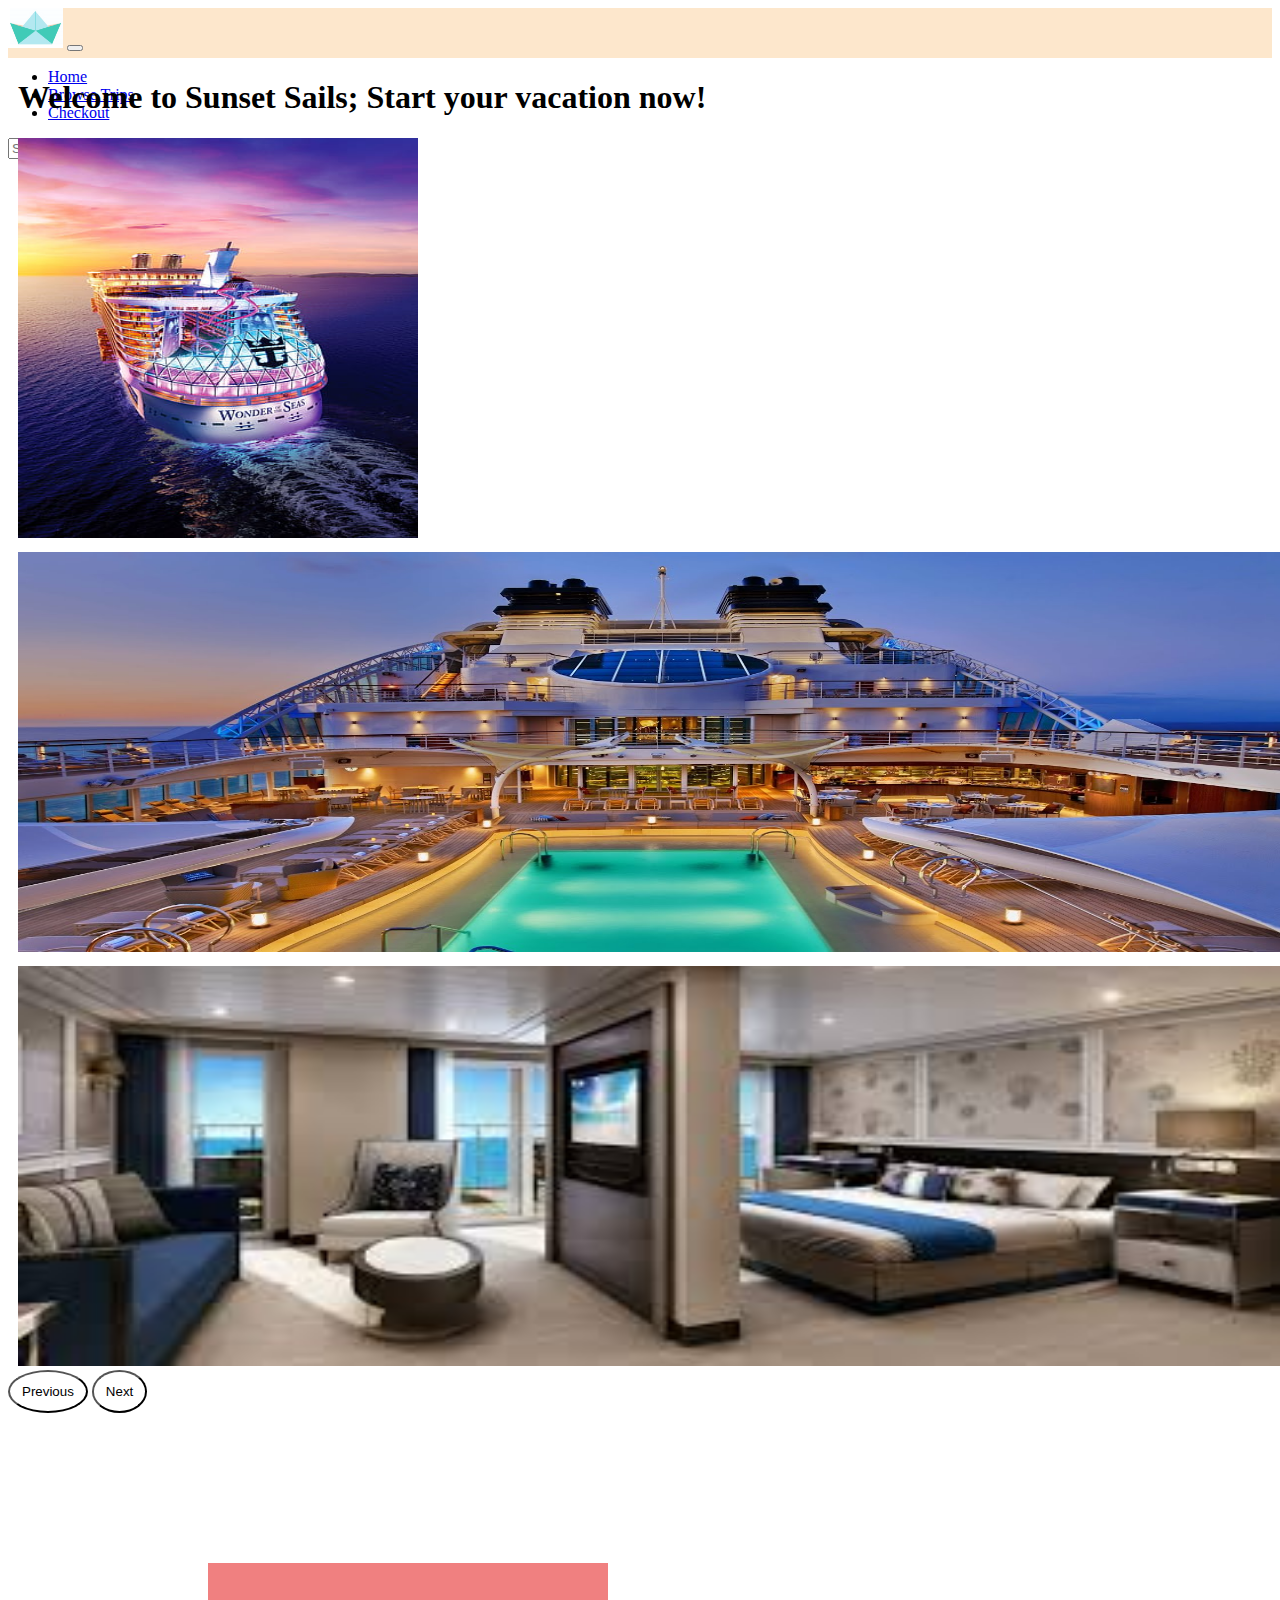
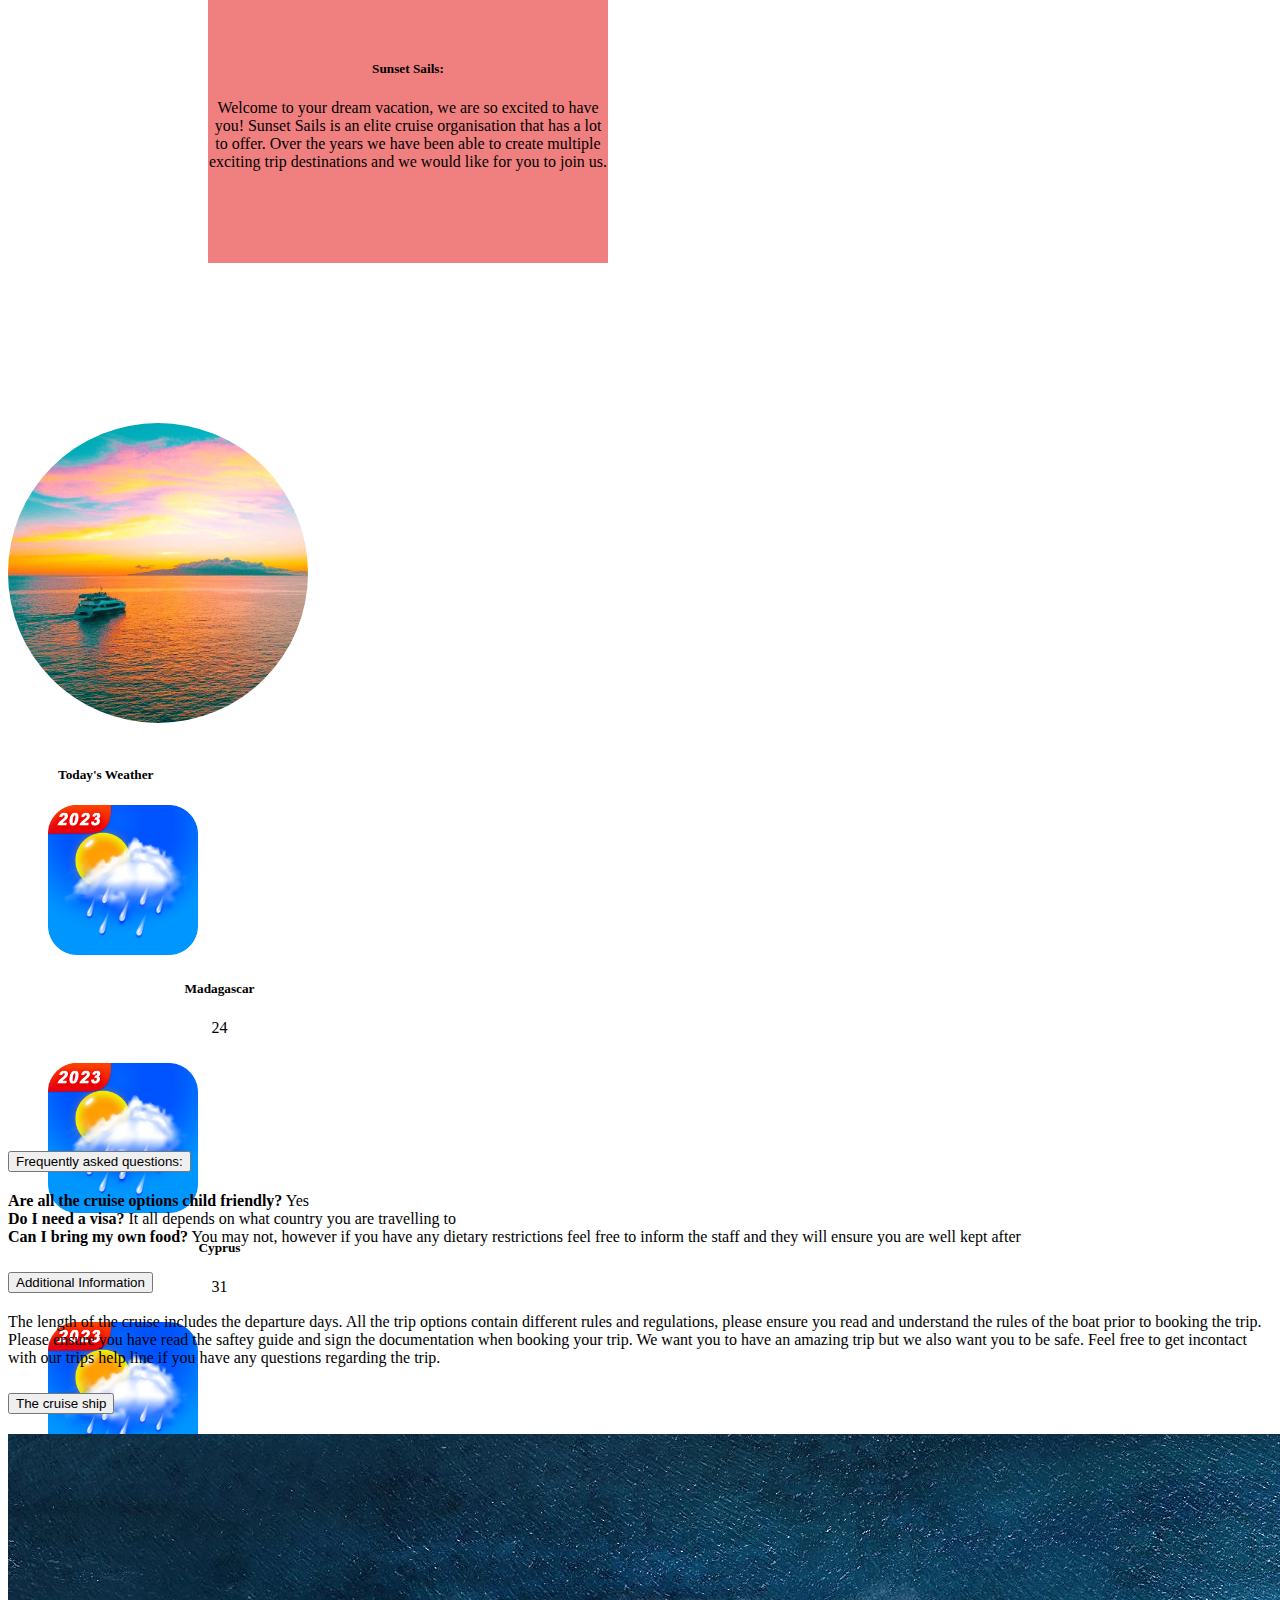
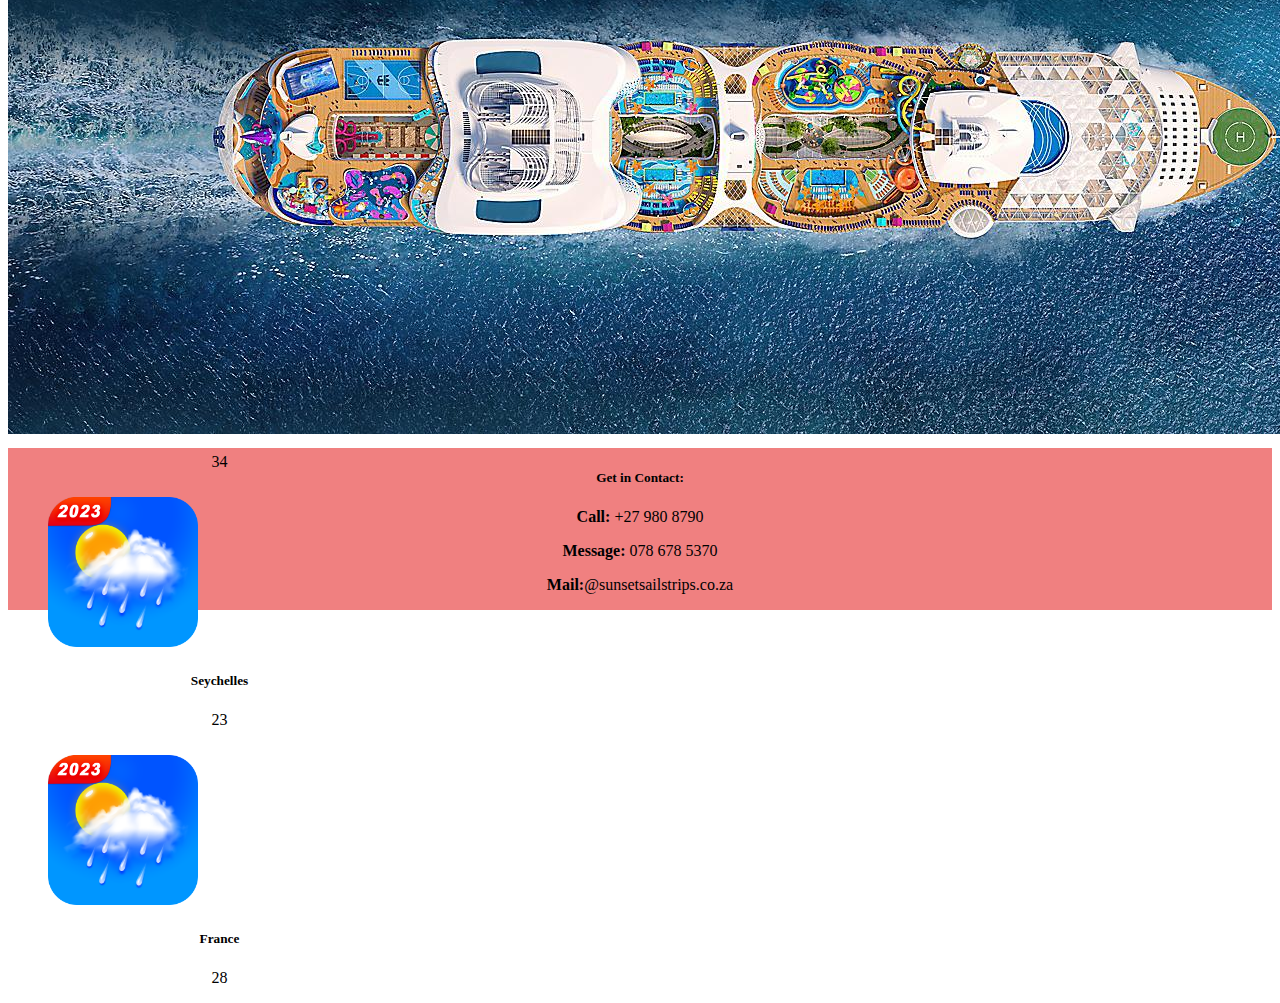
<file: index.html>
<!doctype html>
<html lang="en">
  <head>
    <meta charset="utf-8">
    <meta name="viewport" content="width=device-width, initial-scale=1">
    <title>Alexia Cahi - Sunset Sails</title>

    <!--Stylesheets-->
    <link href="https://cdn.jsdelivr.net/npm/bootstrap@5.3.0/dist/css/bootstrap.min.css" rel="stylesheet" integrity="sha384-9ndCyUaIbzAi2FUVXJi0CjmCapSmO7SnpJef0486qhLnuZ2cdeRhO02iuK6FUUVM" crossorigin="anonymous">
    <link rel="stylesheet" href="styles/main.css">
  </head>
  <body>

    <!------------------------------------------------------------------------>
    <!--Navbar-->
    <nav class="navbar navbar-expand-lg bg-body-tertiary">
        <div class="container-fluid">

        <!--Logo-->
          <a class="navbar-brand" href="assets/logo.png"><img src="assets/logo.png" width="55px" height="40px"></a>
          <button class="navbar-toggler" type="button" data-bs-toggle="collapse" data-bs-target="#navbarSupportedContent" aria-controls="navbarSupportedContent" aria-expanded="false" aria-label="Toggle navigation">
            <span class="navbar-toggler-icon"></span>
          </button>

          <!--Nav items-->
          <div class="collapse navbar-collapse" id="navbarSupportedContent">
            <ul class="navbar-nav me-auto mb-2 mb-lg-0">
              <li class="nav-item">
                <a class="nav-link active" aria-current="page" href="index.html">Home</a>
              </li>
              <li class="nav-item">
                <a class="nav-link" href="trips.html">Browse Trips</a>
              </li>
              <li class="nav-item">
                <a class="nav-link" href="checkout.html">Checkout</a>
              </li>
            </ul>
            <form class="d-flex" role="search">
              <input class="form-control me-2" type="search" placeholder="Search" aria-label="Search">
              <button class="btn btn-outline-success" type="submit">Search</button>
            </form>
          </div>
        </div>
      </nav>

    <!-- ------------------------------------------------------------------------------------------------ -->
     <!-- ------------------------------------------------------------------------------------------------ -->
    <!-- Carousel -->

    <div id="carouselExample" class="carousel carousel-dark slide">
        <div class="carousel-inner">
          <!-- Slide 1 -->
          <div class="carousel-item active">
            <div class="container mt-2 pt-2">
              <div class="row full-height">
                <div class="col align-self-center">
                  <h1>Welcome to Sunset Sails; Start your vacation now!</h1>
                </div>
                <div class="col align-self-end height= 50px">
                  <img src="assets/slide1.jpg" class="hero-image" id="hero-image" height="400px" width="400px">
                </div>
              </div>
            </div>
          </div>
  
          <!-- Slide 2 -->
          <div class="carousel-item">
            <div class="container mt-2 pt-2">
              <div class="row full-height">
                <div class="col align-self-end">
                  <img src="assets/slide2.jpg" class="hero-image" id="hero-image" height="400px" width="100%">
                </div>
              </div>
            </div>
          </div>

           <!-- Slide 3 -->
           <div class="carousel-item">
            <div class="container mt-2 pt-2">
              <div class="row full-height">
                <div class="col align-self-end">
                  <img src="assets/slide3.jpeg" class="hero-image" id="hero-image" height="400px" width="100%">
                </div>
              </div>
            </div>
          </div>
  
        <!-- Carousel Controls -->
        <button class="carousel-control-prev" type="button" data-bs-target="#carouselExample" data-bs-slide="prev">
          <span class="carousel-control-prev-icon" aria-hidden="true"></span>
          <span class="visually-hidden">Previous</span>
        </button>
        <button class="carousel-control-next" type="button" data-bs-target="#carouselExample" data-bs-slide="next">
          <span class="carousel-control-next-icon" aria-hidden="true"></span>
          <span class="visually-hidden">Next</span>
        </button>
      </div>

      <!-- About Us -->
      <div class="row">

        <!-- Card 1-->
        <div class="col-sm-6 mb-3 mb-sm-0">
          <div class="card" style="margin-top: 150px; margin-left: 200px; background-color: lightcoral; height: 300px; width: 400px;">
            <div class="card-body">
              <h5 class="card-title">Sunset Sails:</h5>
              <p class="card-text">Welcome to your dream vacation, we are so excited to have you! Sunset Sails is an elite cruise organisation that has a lot to offer. Over the years we have been able to create multiple exciting trip destinations and we would like for you to join us. </p>
            </div>
          </div>
        </div>

        <!-- Card 2-->
        <div class="col-sm-6">
            <div class="card-body">
             <img src="assets/sunsetsails.jpg" style="width: 300px; height: 300px; border-radius: 50%; margin-top: 150px;">
            </div>
        </div>
      </div>

      <!------------------------------------------------------------------------------------>
      <!-- Weather Api -->

      <h5 id="temp" class="priMed fs04 italics" style="margin-left: 50px; margin-top: 40px;">Today's Weather</h5>
      
      <!-- Card group 1-->
      <!-- Card 1 -->
      <div class="card-group" style="width: 1300px; height: 300px; margin-left: 20px;">
        <div class="card">
            <img src="assets/weather.png" class="card-img-top" alt="madagascar" style="width: 150px; height: 150px;">
            <div class="card-body">
                <h5 class="card-title">Madagascar</h5>
                <p class="card-text mt-4" id="weatherTemp">24</p>
            </div>
        </div>

        <!-- Card 2 -->
        <div class="card">
            <img src="assets/weather.png" class="card-img-top" alt="cyprus" style="width: 150px; height: 150px;">
            <div class="card-body">
                <h5 class="card-title">Cyprus</h5>
                <p class="card-text mt-4" id="weatherTemp">31</p>
            </div>
        </div>
 

        <!-- Card 3 -->
        <div class="card">
          <img src="assets/weather.png" class="card-img-top" alt="lebanon" style="width: 150px; height: 150px;">
          <div class="card-body">
            <h5 class="card-title">Lebanon</h5>
            <p class="card-text mt-4" id="weatherTemp">25</p>
          </div>
        </div>

         <!-- Card 4 -->
       <div class="card">
        <img src="assets/weather.png" class="card-img-top" alt="rome" style="width: 150px; height: 150px;">
        <div class="card-body">
          <h5 class="card-title">Rome</h5>
          <p class="card-text mt-4" id="weatherTemp">27</p>
        </div>
      </div>

      <!-- Card 5 -->
      <div class="card">
        <img src="assets/weather.png" class="card-img-top" alt="mauritius" style="width: 150px; height: 150px;">
        <div class="card-body">
          <h5 class="card-title">Mauritius</h5>
          <p class="card-text mt-4" id="weatherTemp">34</p>
        </div>
      </div>

      <!-- Card 6 -->
      <div class="card">
        <img src="assets/weather.png" class="card-img-top" alt="seychelles" style="width: 150px; height: 150px;">
        <div class="card-body">
          <h5 class="card-title">Seychelles</h5>
          <p class="card-text mt-4" id="weatherTemp">23</p>
        </div>
      </div>

      <!-- Card 7 -->
      <div class="card">
        <img src="assets/weather.png" class="card-img-top" alt="france" style="width: 150px; height: 150px;">
        <div class="card-body">
          <h5 class="card-title">France</h5>
          <p class="card-text mt-4" id="weatherTemp">28</p>
        </div>
      </div>
    </div>

    <!--Accordion-->
    <!--First accordion-->
    <div class="accordion accordion-flush" id="accordionFlushExample" style="margin-top: 40px;">
      <div class="accordion-item">
        <h2 class="accordion-header">
          <button class="accordion-button collapsed" type="button" data-bs-toggle="collapse" data-bs-target="#flush-collapseOne" aria-expanded="false" aria-controls="flush-collapseOne">
            Frequently asked questions:
          </button>
        </h2>
        <div id="flush-collapseOne" class="accordion-collapse collapse" data-bs-parent="#accordionFlushExample">
          <div class="accordion-body"><b>Are all the cruise options child friendly?</b>  Yes</div>
          <div class="accordion-body"><b>Do I need a visa?</b>  It all depends on what country you are travelling to</div>
          <div class="accordion-body"><b>Can I bring my own food?</b>  You may not, however if you have any dietary restrictions feel free to inform the staff and they will ensure you are well kept after</div>
        </div>
      </div>

      <!--Second accordion-->
      <div class="accordion-item">
        <h2 class="accordion-header">
          <button class="accordion-button collapsed" type="button" data-bs-toggle="collapse" data-bs-target="#flush-collapseTwo" aria-expanded="false" aria-controls="flush-collapseTwo">
            Additional Information
          </button>
        </h2>
        <div id="flush-collapseTwo" class="accordion-collapse collapse" data-bs-parent="#accordionFlushExample">
          <div class="accordion-body">The length of the cruise includes the departure days. All the trip options contain different rules and regulations, please ensure you read and understand the rules of the boat prior to booking the trip. Please ensure you have read the saftey guide and sign the documentation when booking your trip. We want you to have an amazing trip but we also want you to be safe. Feel free to get incontact with our trips help line if you have any questions regarding the trip.</div>
        </div>
      </div>

      <!--Third accordion-->
      <div class="accordion-item">
        <h2 class="accordion-header">
          <button class="accordion-button collapsed" type="button" data-bs-toggle="collapse" data-bs-target="#flush-collapseThree" aria-expanded="false" aria-controls="flush-collapseThree">
            The cruise ship
          </button>
        </h2>
        <div id="flush-collapseThree" class="accordion-collapse collapse" data-bs-parent="#accordionFlushExample">
          <div class="accordion-body"><img src="assets/cruiseship.jpg"></div>
        </div>
      </div>
    </div>

    <!--Footer-->
    <div class="card" style="width: 100%; margin-left: 0px; margin-bottom: 0px; margin-top: 10px; background-color: lightcoral;">
      <div class="card-body">
        <h5 class="card-title">Get in Contact:</h5>
        <p class="card-text"><b>Call:</b> +27 980 8790</p>
        <p class="card-text"><b>Message:</b> 078 678 5370</p>
        <p class="card-text"><b>Mail:</b >@sunsetsailstrips.co.za</p>
      </div>
    </div>

     <!-- Javascript -->
     <script src="https://cdn.jsdelivr.net/npm/@popperjs/core@2.11.8/dist/umd/popper.min.js" integrity="sha384-I7E8VVD/ismYTF4hNIPjVp/Zjvgyol6VFvRkX/vR+Vc4jQkC+hVqc2pM8ODewa9r" crossorigin="anonymous"></script>
     <script src="https://cdn.jsdelivr.net/npm/bootstrap@5.3.0/dist/js/bootstrap.min.js" integrity="sha384-fbbOQedDUMZZ5KreZpsbe1LCZPVmfTnH7ois6mU1QK+m14rQ1l2bGBq41eYeM/fS" crossorigin="anonymous"></script>
     <script src="https://ajax.googleapis.com/ajax/libs/jquery/3.7.0/jquery.min.js"></script>
     <script src="scripts/main.js"></script>

  </body>
</html>
</file>
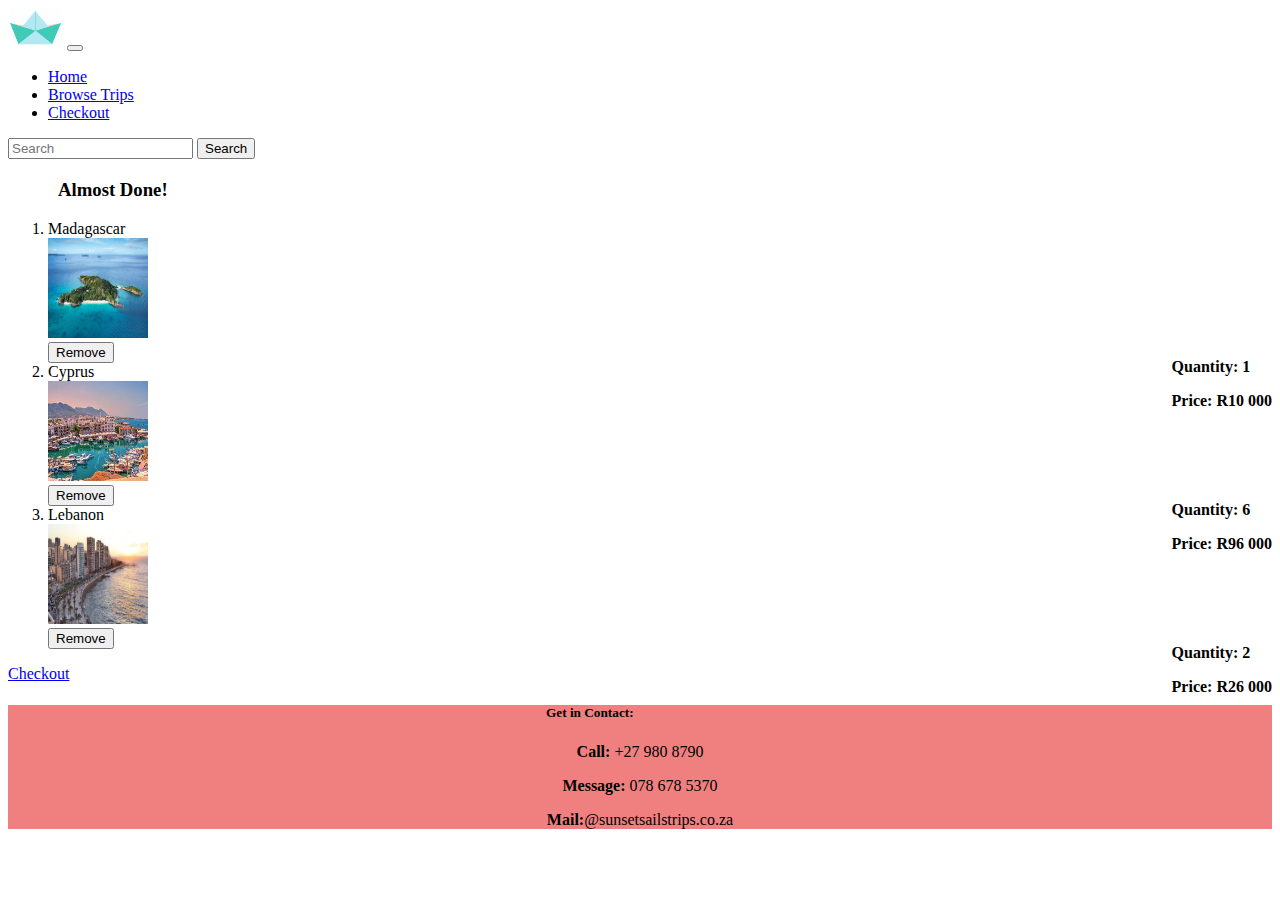
<file: checkout.html>
<!doctype html>
<html lang="en">
  <head>
    <meta charset="utf-8">
    <meta name="viewport" content="width=device-width, initial-scale=1">
    <title>Alexia Cahi - Sunset Sails</title>
    <!--Stylesheets-->
    <link href="https://cdn.jsdelivr.net/npm/bootstrap@5.3.0/dist/css/bootstrap.min.css" rel="stylesheet" integrity="sha384-9ndCyUaIbzAi2FUVXJi0CjmCapSmO7SnpJef0486qhLnuZ2cdeRhO02iuK6FUUVM" crossorigin="anonymous">
    <link href="final.html" rel="stylesheet">
  </head>
  <body>

    <!------------------------------------------------------------------------>
    <!--Navbar-->
    <nav class="navbar navbar-expand-lg bg-body-tertiary">
        <div class="container-fluid">

        <!--Logo-->
          <a class="navbar-brand" href="assets/logo.png"><img src="assets/logo.png" width="55px" height="40px"></a>
          <button class="navbar-toggler" type="button" data-bs-toggle="collapse" data-bs-target="#navbarSupportedContent" aria-controls="navbarSupportedContent" aria-expanded="false" aria-label="Toggle navigation">
            <span class="navbar-toggler-icon"></span>
          </button>

          <!--Nav items-->
          <div class="collapse navbar-collapse" id="navbarSupportedContent">
            <ul class="navbar-nav me-auto mb-2 mb-lg-0">
              <li class="nav-item">
                <a class="nav-link active" aria-current="page" href="index.html">Home</a>
              </li>
              <li class="nav-item">
                <a class="nav-link" href="trips.html">Browse Trips</a>
              </li>
              <li class="nav-item">
                <a class="nav-link" href="checkout.html">Checkout</a>
              </li>
            </ul>
            <form class="d-flex" role="search">
              <input class="form-control me-2" type="search" placeholder="Search" aria-label="Search">
              <button class="btn btn-outline-success" type="submit">Search</button>
            </form>
          </div>
        </div>
      </nav>

      <div style="margin-top: 20px; margin-left: 50px;"><h3>Almost Done!</h3></div>
      <!--Table containing info of selected trip-->
      <!--Item 1-->
      <ol class="list-group list-group-numbered">
        <li class="list-group-item d-flex justify-content-between align-items-start">
          <div class="ms-2 me-auto">
            <div class="fw-bold">Madagascar</div>
            <div><img src="assets/madagascar.jpg" style="width: 100px; height: 100px;"></div>
            <div style="float: right;"><p><b>Quantity: 1</b></p>
              <p><b>Price: R10 000</b></p>
            </div>
          </div>
          <span><button type="button" class="btn btn-danger">Remove</button></span>
        </li>

        <!--Item 2-->
        <li class="list-group-item d-flex justify-content-between align-items-start">
          <div class="ms-2 me-auto">
            <div class="fw-bold">Cyprus</div>
            <div><img src="assets/cyprus.jpeg" style="width: 100px; height: 100px;"></div>
            <div style="float: right;"><p><b>Quantity: 6</b></p>
              <p><b>Price: R96 000</b></p>
            </div>
          </div>
          <span><button type="button" class="btn btn-danger">Remove</button></span>
        </li>

        <!--Item 3-->
        <li class="list-group-item d-flex justify-content-between align-items-start">
          <div class="ms-2 me-auto">
            <div class="fw-bold">Lebanon</div>
            <div><img src="assets/lebanon.jpg" style="width: 100px; height: 100px;"></div>
            <div style="float: right;"><p><b>Quantity: 2</b></p>
              <p><b>Price: R26 000</b></p>
            </div>
          </div>
          <span><button type="button" class="btn btn-danger">Remove</button></span>
        </li>
      </ol>

    <!--Checkout-->
    <div>
      <a href="final.html" class="btn btn-primary">Checkout</a>
    </div>
    <!--Footer-->
    <div class="card" style="width: 100%; margin-left: 0px; margin-bottom: 0px; margin-top: 10px; background-color: lightcoral; text-align: center;">
      <div class="card-body">
        <h5 class="card-title">Get in Contact:</h5>
        <p class="card-text"><b>Call:</b> +27 980 8790</p>
        <p class="card-text"><b>Message:</b> 078 678 5370</p>
        <p class="card-text"><b>Mail:</b >@sunsetsailstrips.co.za</p>
      </div>
    </div>
  </body>
</file>
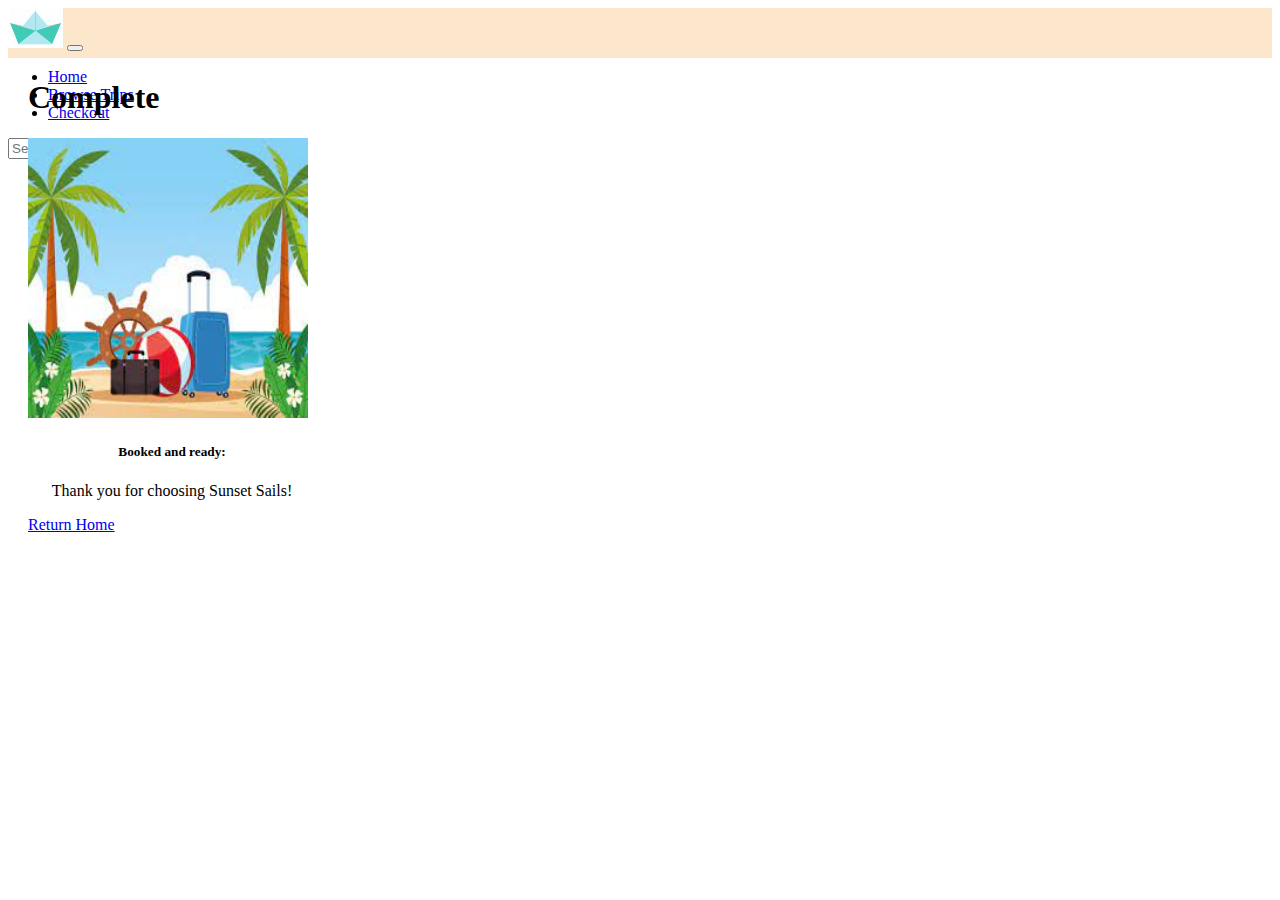
<file: final.html>
<!doctype html>
<html lang="en">
  <head>
    <meta charset="utf-8">
    <meta name="viewport" content="width=device-width, initial-scale=1">
    <title>Alexia Cahi - Sunset Sails</title>

    <!--Stylesheets-->
    <link href="https://cdn.jsdelivr.net/npm/bootstrap@5.3.0/dist/css/bootstrap.min.css" rel="stylesheet" integrity="sha384-9ndCyUaIbzAi2FUVXJi0CjmCapSmO7SnpJef0486qhLnuZ2cdeRhO02iuK6FUUVM" crossorigin="anonymous">
    <link rel="stylesheet" href="styles/main.css">
  </head>
  <body>

    <!------------------------------------------------------------------------>
    <!--Navbar-->
    <nav class="navbar navbar-expand-lg bg-body-tertiary">
        <div class="container-fluid">

        <!--Logo-->
          <a class="navbar-brand" href="assets/logo.png"><img src="assets/logo.png" width="55px" height="40px"></a>
          <button class="navbar-toggler" type="button" data-bs-toggle="collapse" data-bs-target="#navbarSupportedContent" aria-controls="navbarSupportedContent" aria-expanded="false" aria-label="Toggle navigation">
            <span class="navbar-toggler-icon"></span>
          </button>

          <!--Nav items-->
          <div class="collapse navbar-collapse" id="navbarSupportedContent">
            <ul class="navbar-nav me-auto mb-2 mb-lg-0">
              <li class="nav-item">
                <a class="nav-link active" aria-current="page" href="index.html">Home</a>
              </li>
              <li class="nav-item">
                <a class="nav-link" href="trips.html">Browse Trips</a>
              </li>
              <li class="nav-item">
                <a class="nav-link" href="checkout.html">Checkout</a>
              </li>
            </ul>
            <form class="d-flex" role="search">
              <input class="form-control me-2" type="search" placeholder="Search" aria-label="Search">
              <button class="btn btn-outline-success" type="submit">Search</button>
            </form>
          </div>
        </div>
      </nav>

      <div style="margin-left: 20px;"><h1>Complete</h1></div>
      <!--Card-->
      <div class="card" style="width: 18rem;">
        <img src="assets/vacation.jpeg" class="card-img-top" alt="vacation" style="width: 280px; height: 280px;">
        <div class="card-body">
          <h5 class="card-title">Booked and ready:</h5>
          <p class="card-text">Thank you for choosing Sunset Sails!</p>
          <a href="index.html" class="btn btn-primary">Return Home</a>
        </div>
      </div>
</body>
</file>
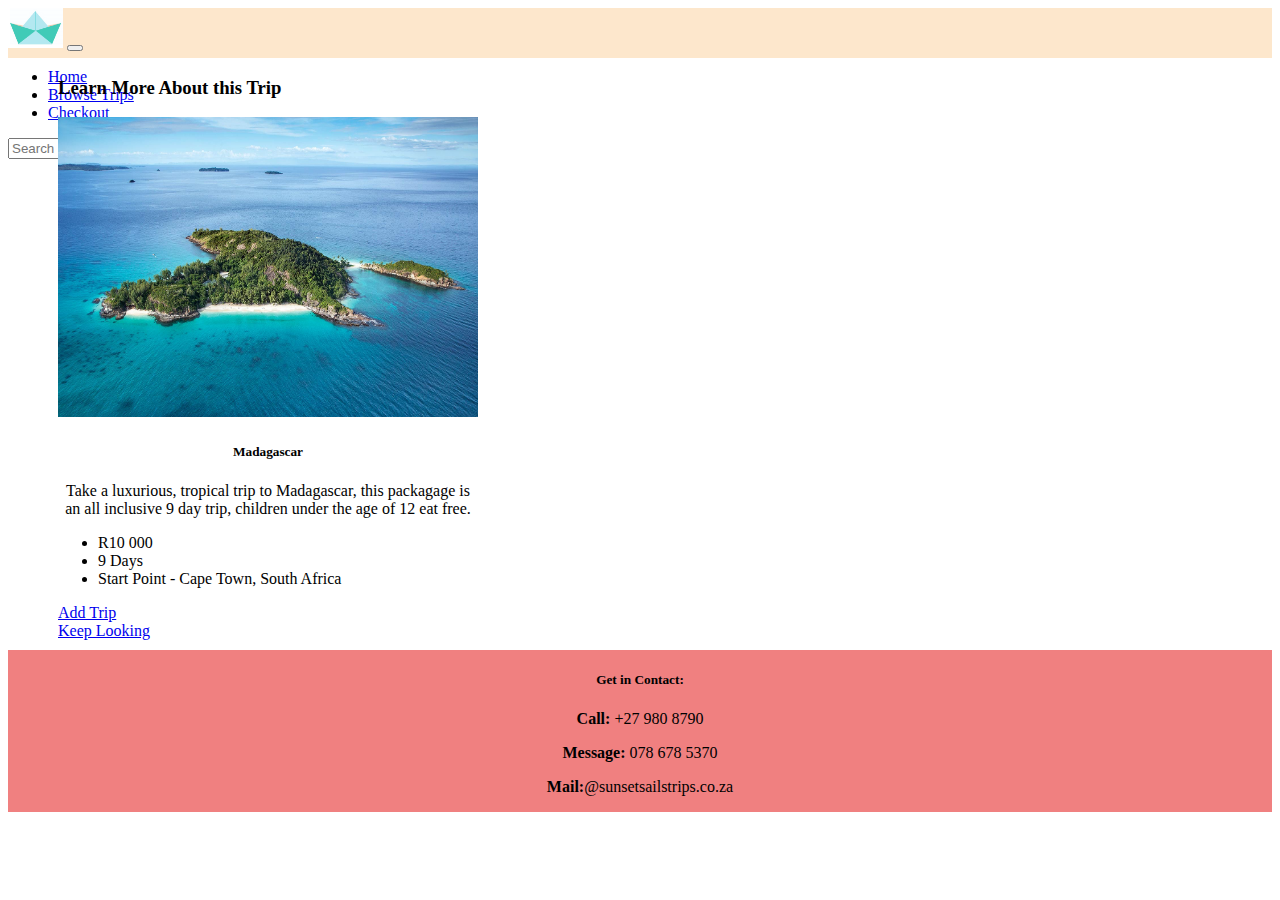
<file: more.html>
<!doctype html>
<html lang="en">
  <head>
    <meta charset="utf-8">
    <meta name="viewport" content="width=device-width, initial-scale=1">
    <title>Alexia Cahi - Sunset Sails</title>
    <!--Stylesheets-->
    <link href="https://cdn.jsdelivr.net/npm/bootstrap@5.3.0/dist/css/bootstrap.min.css" rel="stylesheet" integrity="sha384-9ndCyUaIbzAi2FUVXJi0CjmCapSmO7SnpJef0486qhLnuZ2cdeRhO02iuK6FUUVM" crossorigin="anonymous">
    <link rel="stylesheet" href="styles/main.css">
    <link rel="stylesheet" href="scripts/main.js">

  </head>
  <body>
     <!------------------------------------------------------------------------>
    <!--Navbar-->
    <nav class="navbar navbar-expand-lg bg-body-tertiary">
        <div class="container-fluid">

        <!--Logo-->
          <a class="navbar-brand" href="assets/logo.png"><img src="assets/logo.png" width="55px" height="40px"></a>
          <button class="navbar-toggler" type="button" data-bs-toggle="collapse" data-bs-target="#navbarSupportedContent" aria-controls="navbarSupportedContent" aria-expanded="false" aria-label="Toggle navigation">
            <span class="navbar-toggler-icon"></span>
          </button>

          <!--Nav items-->
          <div class="collapse navbar-collapse" id="navbarSupportedContent">
            <ul class="navbar-nav me-auto mb-2 mb-lg-0">
              <li class="nav-item">
                <a class="nav-link active" aria-current="page" href="index.html">Home</a>
              </li>
              <li class="nav-item">
                <a class="nav-link" href="trips.html">Browse Trips</a>
              </li>
              <li class="nav-item">
                <a class="nav-link" href="checkout.html">Checkout</a>
              </li>
            </ul>
            <form class="d-flex" role="search">
              <input class="form-control me-2" type="search" placeholder="Search" aria-label="Search">
              <button class="btn btn-outline-success" type="submit">Search</button>
            </form>
          </div>
        </div>
      </nav>
    
    <div style="margin-left: 50px;"><h3>Learn More About this Trip</h3></div>
    <!--Style card with information on the trip-->
    <div class="card" style="width: 420px; margin-left: 50px;">
        <img src="assets/madagascar.jpg" class="card-img-top" alt="madagascar">
        <div class="card-body">
          <h5 class="card-title">Madagascar</h5>
          <p class="card-text">Take a luxurious, tropical trip to Madagascar, this packagage is an all inclusive 9 day trip, children under the age of 12 eat free.</p>
        </div>
        <ul class="list-group list-group-flush">
          <li class="list-group-item">R10 000</li>
          <li class="list-group-item">9 Days</li>
          <li class="list-group-item">Start Point - Cape Town, South Africa</li>
        </ul>
        <div class="card-body">
            <a href="checkout.html" class="card-link">Add Trip</a>
          </div>
        <div class="card-body">
          <a href="trips.html" class="card-link">Keep Looking</a>
        </div>
      </div>

       <!--Footer-->
    <div class="card" style="width: 100%; margin-left: 0px; margin-bottom: 0px; margin-top: 10px; background-color: lightcoral;">
        <div class="card-body">
          <h5 class="card-title">Get in Contact:</h5>
          <p class="card-text"><b>Call:</b> +27 980 8790</p>
          <p class="card-text"><b>Message:</b> 078 678 5370</p>
          <p class="card-text"><b>Mail:</b >@sunsetsailstrips.co.za</p>
        </div>
      </div>
  </body>
</html>
</file>
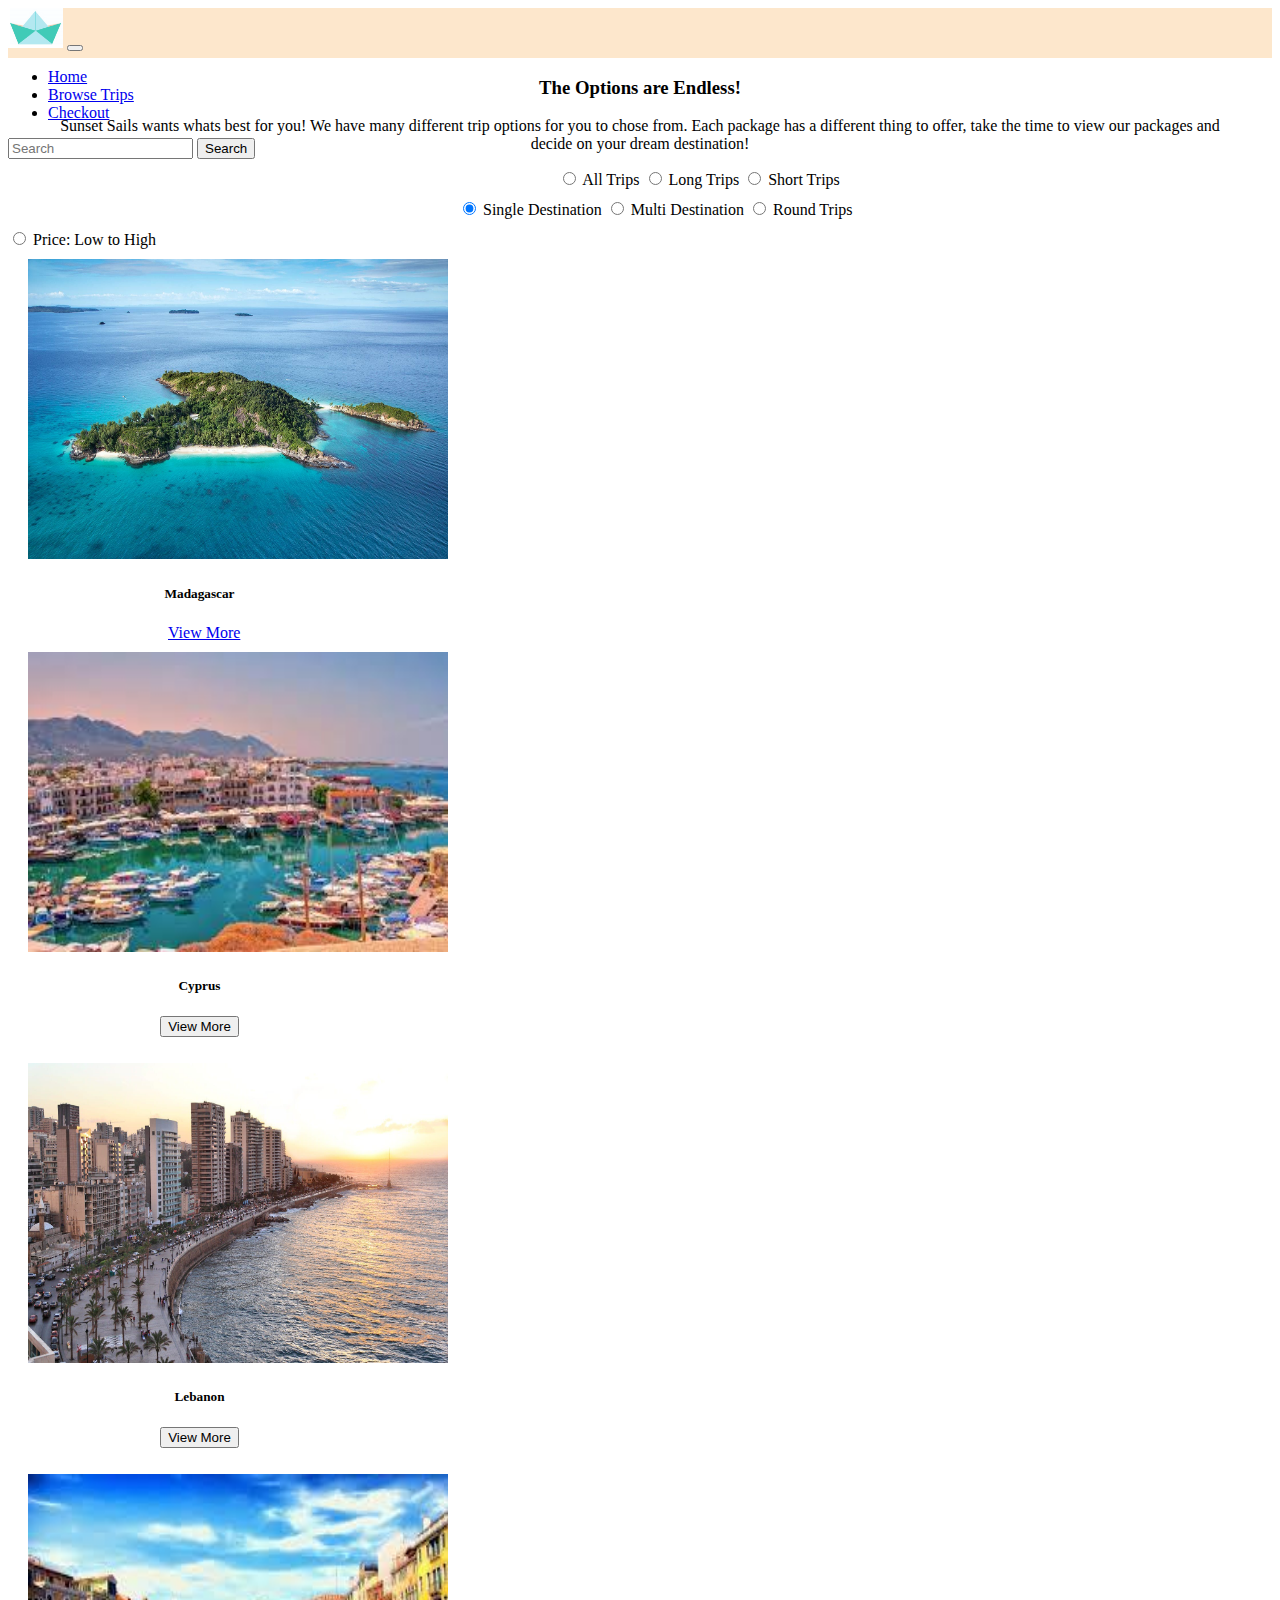
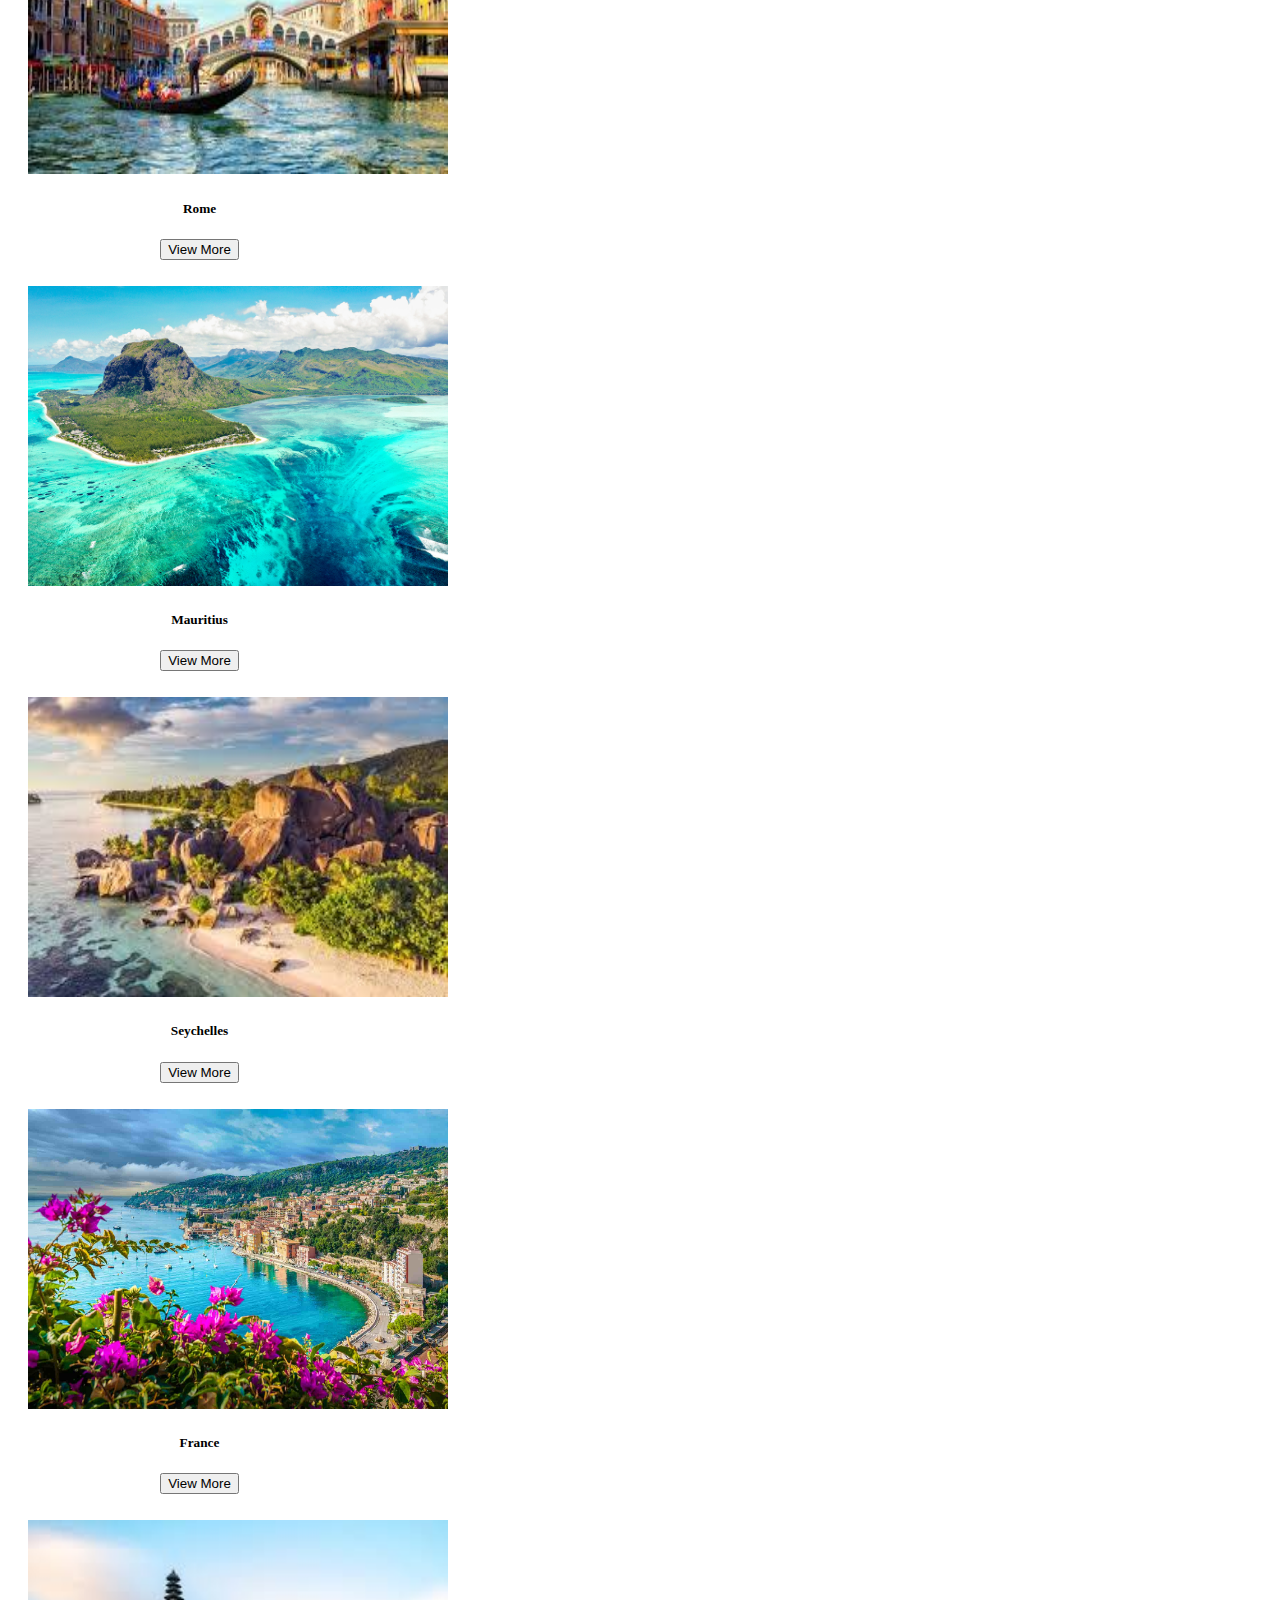
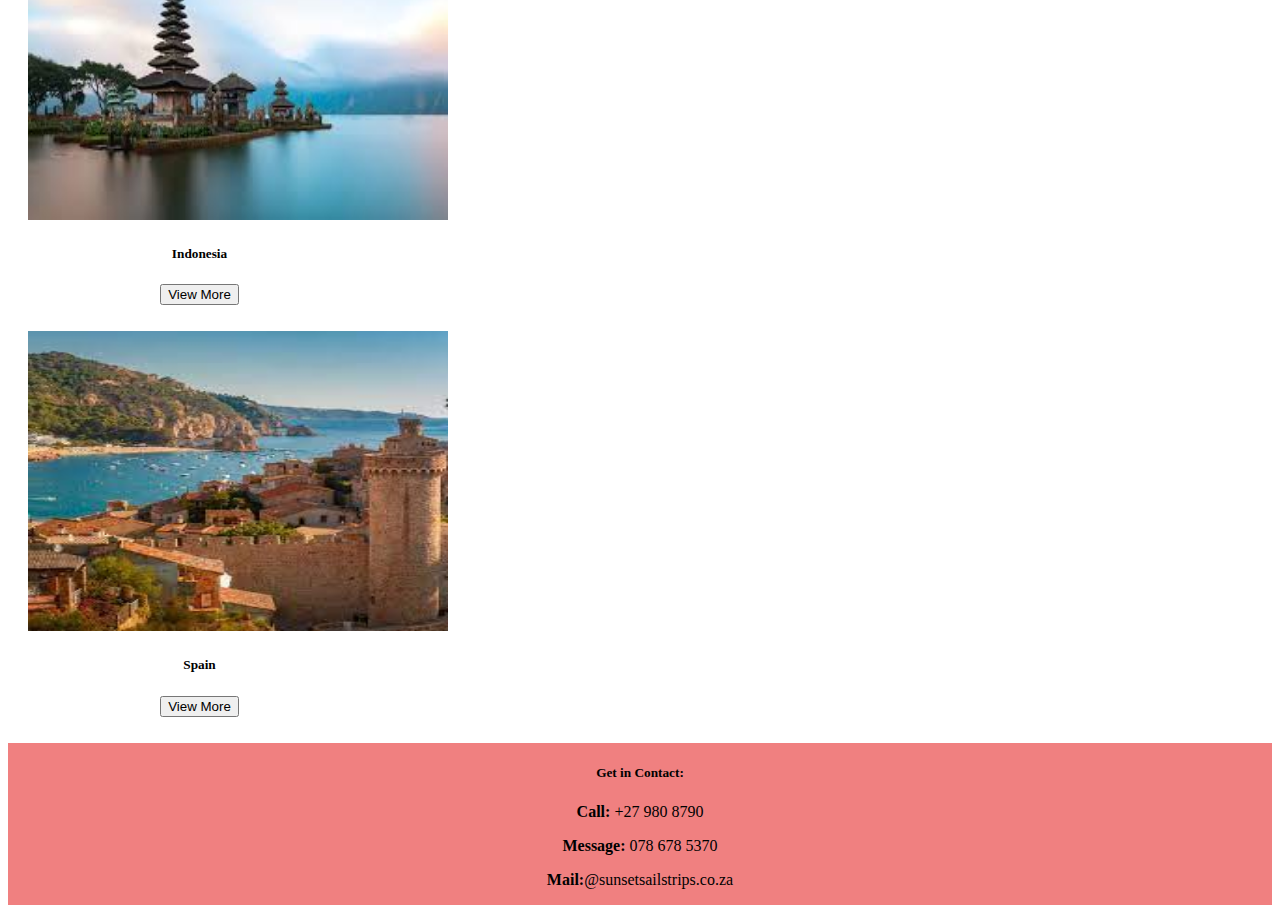
<file: trips.html>
<!doctype html>
<html lang="en">
  <head>
    <meta charset="utf-8">
    <meta name="viewport" content="width=device-width, initial-scale=1">
    <title>Alexia Cahi - Sunset Sails</title>
    <!--Stylesheets-->
    <link href="https://cdn.jsdelivr.net/npm/bootstrap@5.3.0/dist/css/bootstrap.min.css" rel="stylesheet" integrity="sha384-9ndCyUaIbzAi2FUVXJi0CjmCapSmO7SnpJef0486qhLnuZ2cdeRhO02iuK6FUUVM" crossorigin="anonymous">
    <link rel="stylesheet" href="styles/main.css">
    <link rel="stylesheet" href="scripts/main.js">

  </head>
  <body>

    <!------------------------------------------------------------------------>
    <!--Navbar-->
    <nav class="navbar navbar-expand-lg bg-body-tertiary">
        <div class="container-fluid">

        <!--Logo-->
          <a class="navbar-brand" href="assets/logo.png"><img src="assets/logo.png" width="55px" height="40px"></a>
          <button class="navbar-toggler" type="button" data-bs-toggle="collapse" data-bs-target="#navbarSupportedContent" aria-controls="navbarSupportedContent" aria-expanded="false" aria-label="Toggle navigation">
            <span class="navbar-toggler-icon"></span>
          </button>

          <!--Nav items-->
          <div class="collapse navbar-collapse" id="navbarSupportedContent">
            <ul class="navbar-nav me-auto mb-2 mb-lg-0">
              <li class="nav-item">
                <a class="nav-link active" aria-current="page" href="index.html">Home</a>
              </li>
              <li class="nav-item">
                <a class="nav-link" href="trips.html">Browse Trips</a>
              </li>
              <li class="nav-item">
                <a class="nav-link" href="checkout.html">Checkout</a>
              </li>
            </ul>
            <form class="d-flex" role="search">
              <input class="form-control me-2" type="search" placeholder="Search" aria-label="Search">
              <button class="btn btn-outline-success" type="submit">Search</button>
            </form>
          </div>
        </div>
      </nav>

      <!-- Header -->
      <header>
        <div style="margin-left: 50px; margin-right: 50px; text-align: center;">
          <h3>The Options are Endless!</h3>
          <p>Sunset Sails wants whats best for you! We have many different trip options for you to chose from. Each package has a different thing to offer, take the time to view our packages and decide on your dream destination! </p>
        </div>
      </header>
      <!----------------------------------------------------------------------------------------------->
      <!-- Sort & Filter -->

      <div class="row align-items-center mt-4">

        <!-- Filter Radio Buttons -->

        <div class="btn-group col-auto" role="group" style="margin-left: 550px; margin-bottom: 10px;">
          <input type="radio" class="btn-check" name="filterRadio" id="allTripsFilter" value="" autocomplete="off" checked>
          <label class="btn btn-outline-success" for="allTripsFilter">All Trips</label>
        
          <input type="radio" class="btn-check" name="filterRadio" id="longTripsFilter" autocomplete="off" value="short">
          <label class="btn btn-outline-success" for="longTripsFilter"><i class="bi-long-Trips"></i> Long Trips</label>
        
          <input type="radio" class="btn-check" name="filterRadio" id="shortTripsFilter" autocomplete="off" value="long">
          <label class="btn btn-outline-success" for="shortTripsFilter"><i class="bi-short-Trips"></i> Short Trips</label>
        </div>

        <!-- Filter Radio Buttons 2nd row -->

        <div class="btn-group col-auto" role="group" style="margin-left: 450px; margin-bottom: 10px;">
          <input type="radio" class="btn-check" name="filterRadio" id="allTripsFilter" value="" autocomplete="off" checked>
          <label class="btn btn-outline-success" for="singleTripsFilter">Single Destination</label>
        
          <input type="radio" class="btn-check" name="filterRadio" id="multiTripsFilter" autocomplete="off" value="round">
          <label class="btn btn-outline-success" for="multiTripsFilter"><i class="bi-multi-Trips"></i> Multi Destination</label>
        
          <input type="radio" class="btn-check" name="filterRadio" id="roundTripsFilter" autocomplete="off" value="multi">
          <label class="btn btn-outline-success" for="roundTripsFilter"><i class="bi-round-Trips"></i> Round Trips</label>

        </div>

        <!-- Sorting Radio Buttons -->

          <input type="radio" class="btn-check" name="sortRadio" id="priceSort" value="low to high" autocomplete="off">
          <label class="btn btn-outline-secondary" for="priceSort"><i class="bi bi-sort-down-alt"></i> Price: Low to High</label>
        </div>
      </div>

      <!------------------------------------------------------------------------------------------------>
      <!-- Cards -->

      <!-- Card group 1-->
      <!-- Card 1 -->
      <div class="card-group">
        <div class="card">
            <img src="assets/madagascar.jpg" class="card-img-top" alt="madagascar">
            <div class="card-body">
                <h5 class="card-title">Madagascar</h5>
                <a class="btn btn-primary" href="more.html" role="button" style="margin-left: 140px;">View More</a>
            </div>
        </div>

        <!-- Card 2 -->
        <div class="card">
            <img src="assets/cyprus.jpeg" class="card-img-top" alt="cyprus">
            <div class="card-body">
                <h5 class="card-title">Cyprus</h5>
                <p class="card-text"><button type="button" class="btn btn-primary">View More</button></p>
            </div>
        </div>
 

        <!-- Card 3 -->
        <div class="card">
          <img src="assets/lebanon.jpg" class="card-img-top" alt="lebanon">
          <div class="card-body">
            <h5 class="card-title">Lebanon</h5>
            <p class="card-text"><button type="button" class="btn btn-primary">View More</button></p>
          </div>
        </div>
      </div>

      <!-- Card group 2-->
      <!-- Card 1 -->
      <div class="card-group">
        <div class="card">
          <img src="assets/rome.jpeg" class="card-img-top" alt="rome">
          <div class="card-body">
            <h5 class="card-title">Rome</h5>
            <p class="card-text"><button type="button" class="btn btn-primary">View More</button></p>
          </div>
        </div>

        <!-- Card 2 -->
        <div class="card">
          <img src="assets/mauritius.jpg" class="card-img-top" alt="mauritius">
          <div class="card-body">
            <h5 class="card-title">Mauritius</h5>
            <p class="card-text"><button type="button" class="btn btn-primary">View More</button></p>
          </div>
        </div>

        <!-- Card 3 -->
        <div class="card">
          <img src="assets/seychelles.jpeg" class="card-img-top" alt="seychelles">
          <div class="card-body">
            <h5 class="card-title">Seychelles</h5>
            <p class="card-text"><button type="button" class="btn btn-primary">View More</button></p>
          </div>
        </div>
      </div>

       <!-- Card group 3-->
      <!-- Card 1 -->
      <div class="card-group">
        <div class="card">
          <img src="assets/france.jpg" class="card-img-top" alt="rome">
          <div class="card-body">
            <h5 class="card-title">France</h5>
            <p class="card-text"><button type="button" class="btn btn-primary">View More</button></p>
          </div>
        </div>

        <!-- Card 2 -->
        <div class="card">
          <img src="assets/indonesia.jpeg" class="card-img-top" alt="mauritius">
          <div class="card-body">
            <h5 class="card-title">Indonesia</h5>
            <p class="card-text"><button type="button" class="btn btn-primary">View More</button></p>
          </div>
        </div>

        <!-- Card 3 -->
        <div class="card">
          <img src="assets/spain.jpeg" class="card-img-top" alt="seychelles">
          <div class="card-body">
            <h5 class="card-title">Spain</h5>
            <p class="card-text"><button type="button" class="btn btn-primary">View More</button></p>
          </div>
        </div>
      </div>
      <!-- ---------------------------------------------------------------------------------------------------- -->
    <!-- Templates -->

    <template id="tripsCardTempelet">
        <div class="col-4">
  
          <!-- Card -->
          <div class="card">
              <img src="assets/madagascar.jpg" class="card-img-top" alt="...">
              <div class="card-body">
                <h4 class="card-title" id="nameText">Madagascar</h4>
                <p class="card-text" id="priceText">R10 000</p>
                <p class="card-text mt-4" id="descriptionText">Take a luxurious, tropical trip to Madagascar, this packagage is an all inclusive 9 day trip, children under the age of 12 eat free.</p>
              </div>
            </div>
        </div>
      </template>

       <!--Footer-->
    <div class="card" style="width: 100%; margin-left: 0px; margin-bottom: 0px; margin-top: 10px; background-color: lightcoral;">
      <div class="card-body">
        <h5 class="card-title">Get in Contact:</h5>
        <p class="card-text"><b>Call:</b> +27 980 8790</p>
        <p class="card-text"><b>Message:</b> 078 678 5370</p>
        <p class="card-text"><b>Mail:</b >@sunsetsailstrips.co.za</p>
      </div>
    </div>
    
     <!-- Javascript -->
     <script src="https://cdn.jsdelivr.net/npm/@popperjs/core@2.11.8/dist/umd/popper.min.js" integrity="sha384-I7E8VVD/ismYTF4hNIPjVp/Zjvgyol6VFvRkX/vR+Vc4jQkC+hVqc2pM8ODewa9r" crossorigin="anonymous"></script>
     <script src="https://cdn.jsdelivr.net/npm/bootstrap@5.3.0/dist/js/bootstrap.min.js" integrity="sha384-fbbOQedDUMZZ5KreZpsbe1LCZPVmfTnH7ois6mU1QK+m14rQ1l2bGBq41eYeM/fS" crossorigin="anonymous"></script>
     <script src="https://ajax.googleapis.com/ajax/libs/jquery/3.7.0/jquery.min.js"></script>
     <script src="scripts/main.js"></script>
      <!--Disclaimer (no food or drink may be brought onboard) maybe add this to home page (provide identification before getting onboard)-->
      <!-- Add rules to home page-->
    </body>
</file>
<file: styles/main.css>
@import url('https://fonts.googleapis.com/css2?family=Lato&family=Libre+Baskerville:wght@700&display=swap');
/* ---------------------------------------- */
/* Global Styles */
.h1{
    font-family:'Franklin Gothic Medium', 'Arial Narrow', Arial, sans-serif;
}

/* Navigation */
.navbar{
    background-color: #FDE7CC;
    height: 50px;
}

/* Carousel */
.carousel-item {
    height: auto;
    width: 100%;
    margin-top: 10px;
    margin-left: 10px;
    margin-right: 10px;
}

.carousel-control-next, .carousel-control-prev {
    top: auto;
    right: auto;
    left: 24px;
    bottom: 24px;
    width: auto;
    background-color: white;
    padding: 12px;
    border-radius: 50%;
}

.carousel-control-next {
    left: 84px;
}

/* Card */
.card-img-top{
    width: 420px; 
    height: 300px;
    align-items: center;
}
.card{ 
    align-content: center;
    margin-left: 20px;
    margin-right: 20px;
    margin-top: 10px;
    margin-bottom: 10px;
    width: 343px;
}

.card-title{
    text-align: center;
}

.card-text{
    text-align: center;
}

.button{
    height: 20px;
}

/* Progress */
.progress{
    margin-top: 30px;
}
</file>
